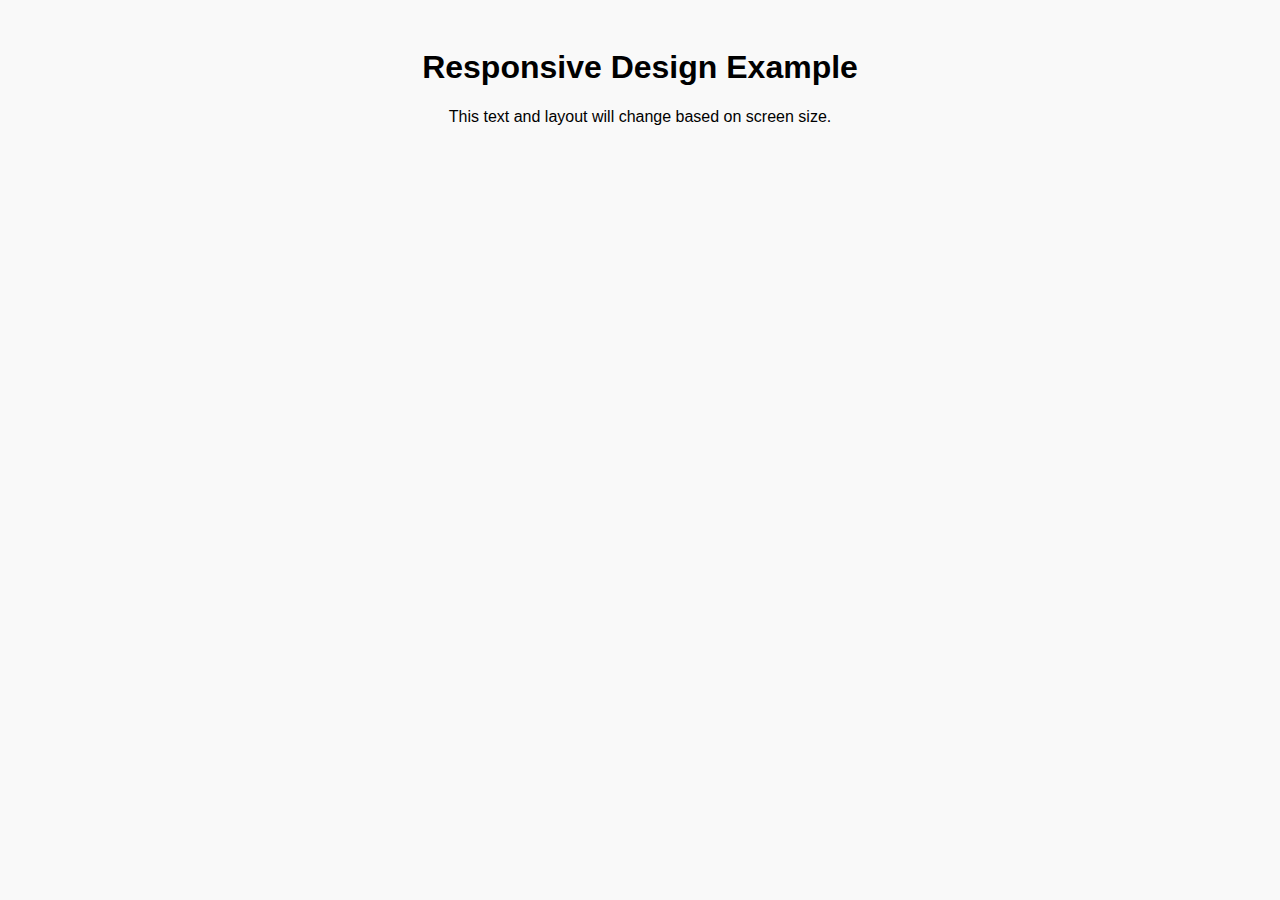
<file: advanced-media-queries/index.html>
<!DOCTYPE html>
<html lang="en">
<head>
  <meta charset="UTF-8">
  <title>Responsive Media Query Page</title>
  <link rel="stylesheet" href="styles.css">
</head>
<body>
  <h1>Responsive Design Example</h1>
  <p>This text and layout will change based on screen size.</p>
</body>
</html>
</file>
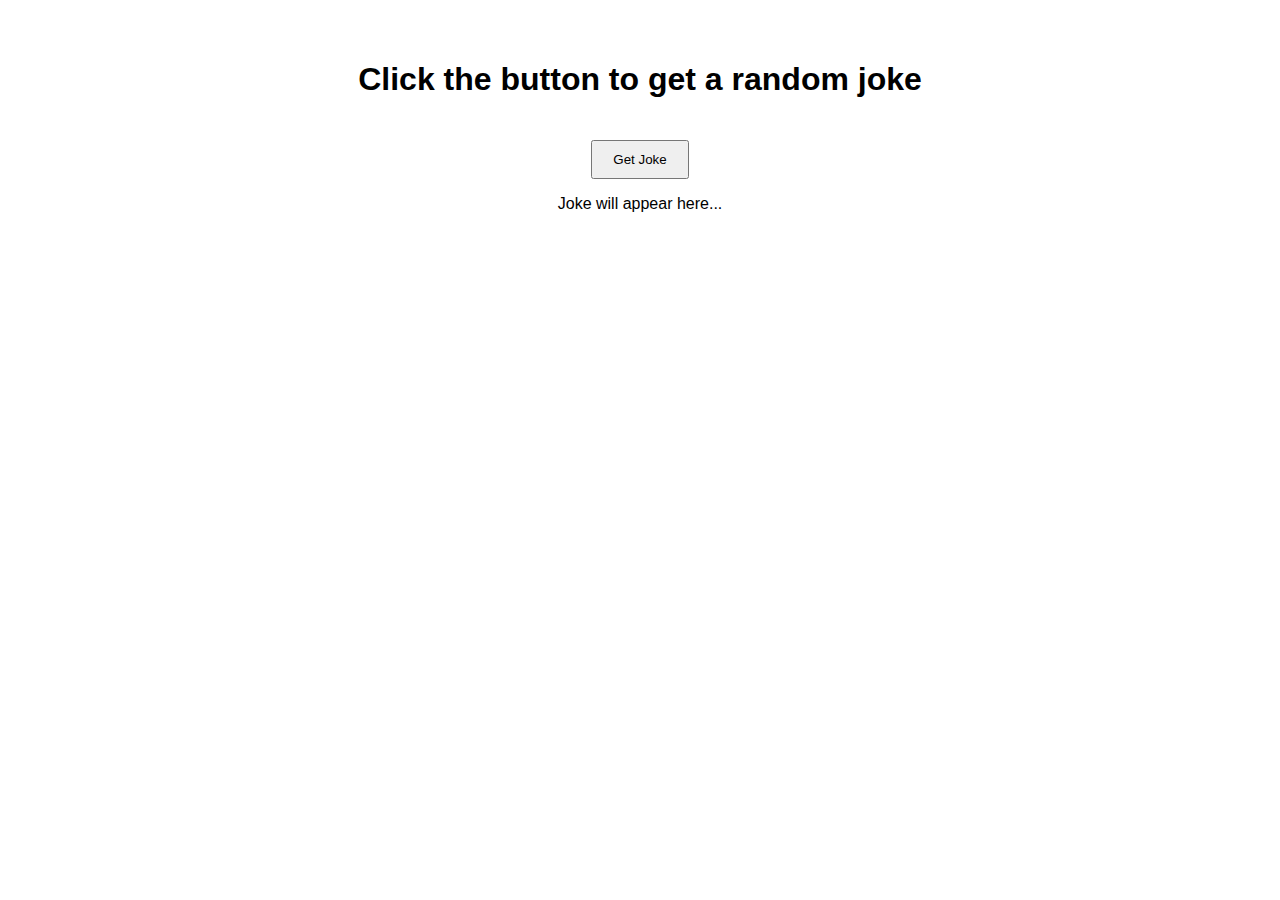
<file: api-project/index.html>
<!DOCTYPE html>
<html lang="en">
<head>
  <meta charset="UTF-8">
  <title>Random Joke</title>
  <link rel="stylesheet" href="styles.css">
</head>
<body>
  <h1>Click the button to get a random joke</h1>
  <button onclick="getJoke()">Get Joke</button>
  <p id="joke">Joke will appear here...</p>

  <script src="script.js"></script>
</body>
</html>
</file>
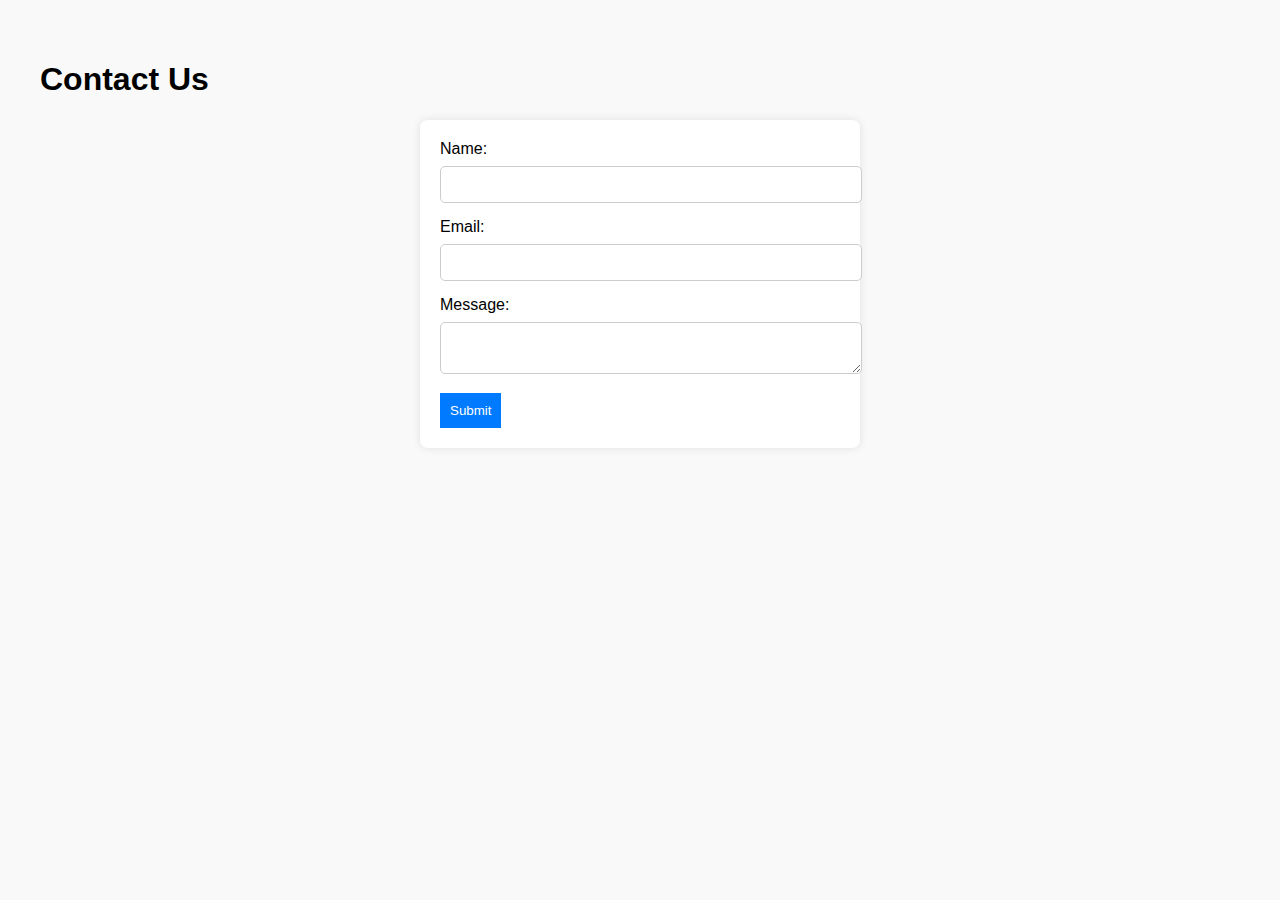
<file: contact-form/index.html>
<!DOCTYPE html>
<html lang="en">
<head>
  <meta charset="UTF-8" />
  <title>Contact Form</title>
  <link rel="stylesheet" href="styles.css" />
</head>
<body>
  <h1>Contact Us</h1>
  <form id="contactForm">
    <label for="name">Name:</label>
    <input type="text" id="name" required>

    <label for="email">Email:</label>
    <input type="email" id="email" required>

    <label for="message">Message:</label>
    <textarea id="message" required></textarea>

    <button type="submit">Submit</button>
  </form>

  <script src="script.js"></script>
</body>
</html>
</file>
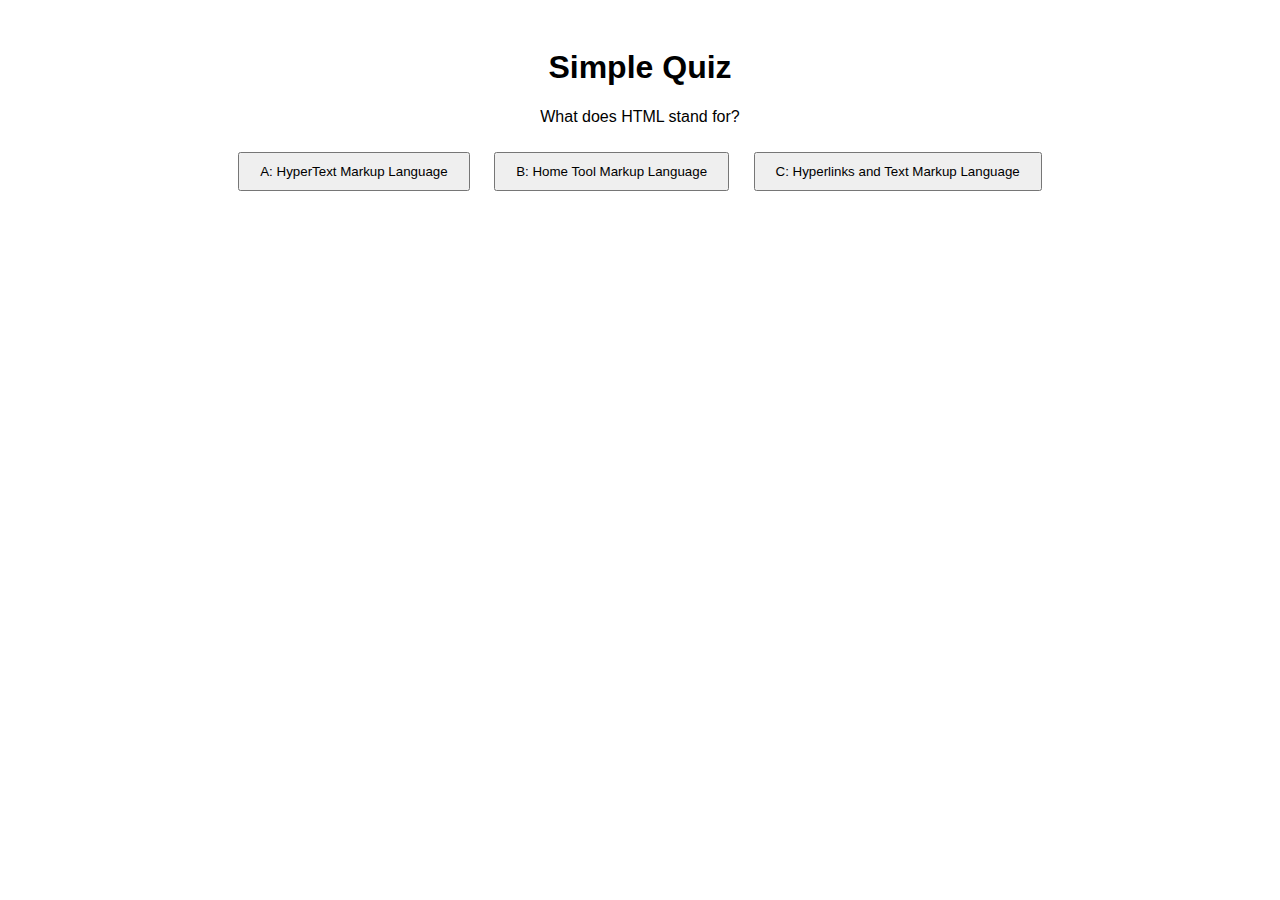
<file: interactive-quiz/index.html>
<!DOCTYPE html>
<html lang="en">
<head>
  <meta charset="UTF-8">
  <title>Quiz App</title>
  <link rel="stylesheet" href="styles.css">
</head>
<body>
  <h1>Simple Quiz</h1>
  <div id="quiz">
    <p id="question">Question text</p>
    <button onclick="answer('A')">A</button>
    <button onclick="answer('B')">B</button>
    <button onclick="answer('C')">C</button>
    <p id="result"></p>
  </div>

  <script src="script.js"></script>
</body>
</html>
</file>
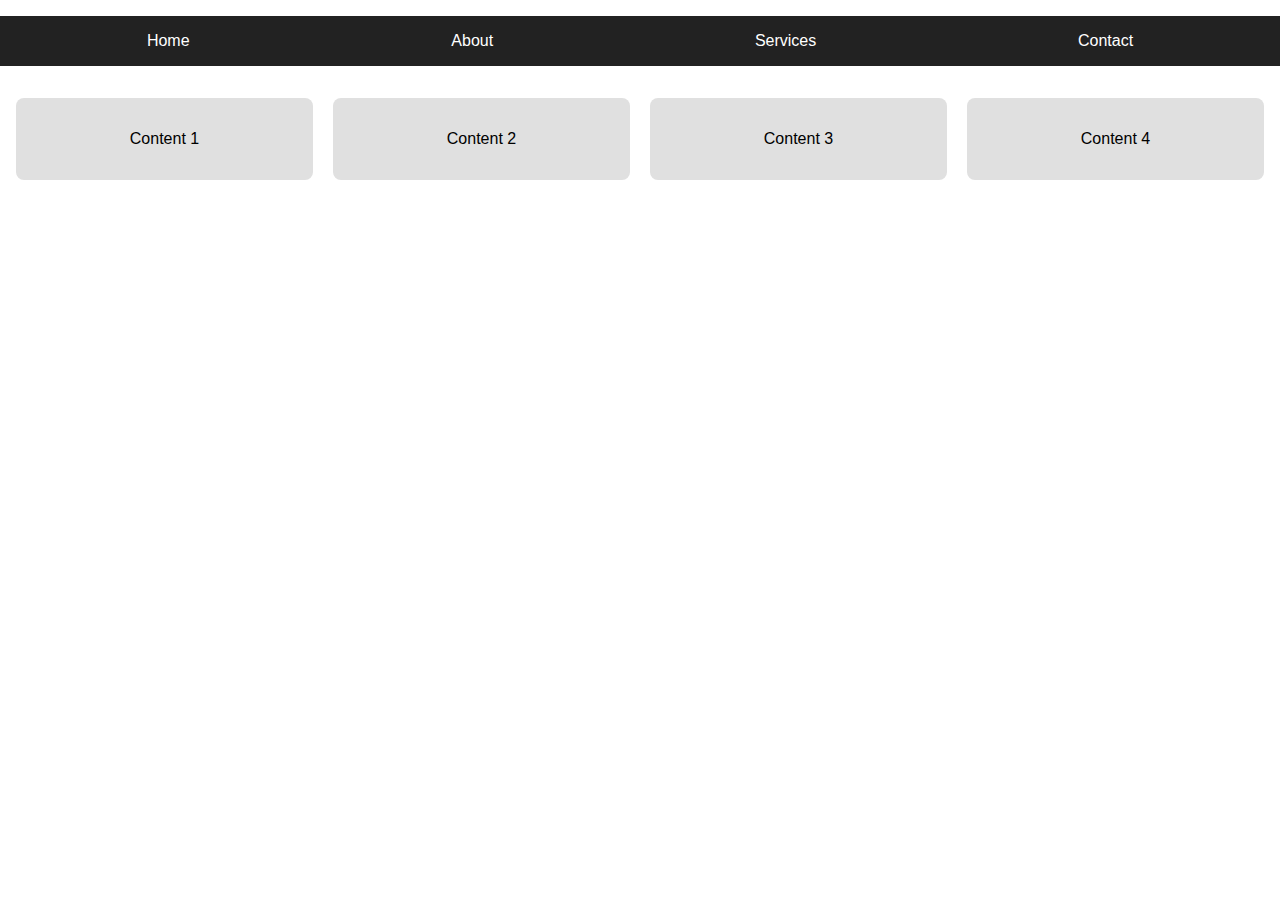
<file: responsive-layout/index.html>
<!DOCTYPE html>
<html lang="en">
<head>
  <meta charset="UTF-8" />
  <title>Responsive Layout</title>
  <link rel="stylesheet" href="styles.css" />
</head>
<body>
  <nav>
    <ul>
      <li>Home</li>
      <li>About</li>
      <li>Services</li>
      <li>Contact</li>
    </ul>
  </nav>

  <div class="grid-container">
    <div class="item">Content 1</div>
    <div class="item">Content 2</div>
    <div class="item">Content 3</div>
    <div class="item">Content 4</div>
  </div>
</body>
</html>
</file>
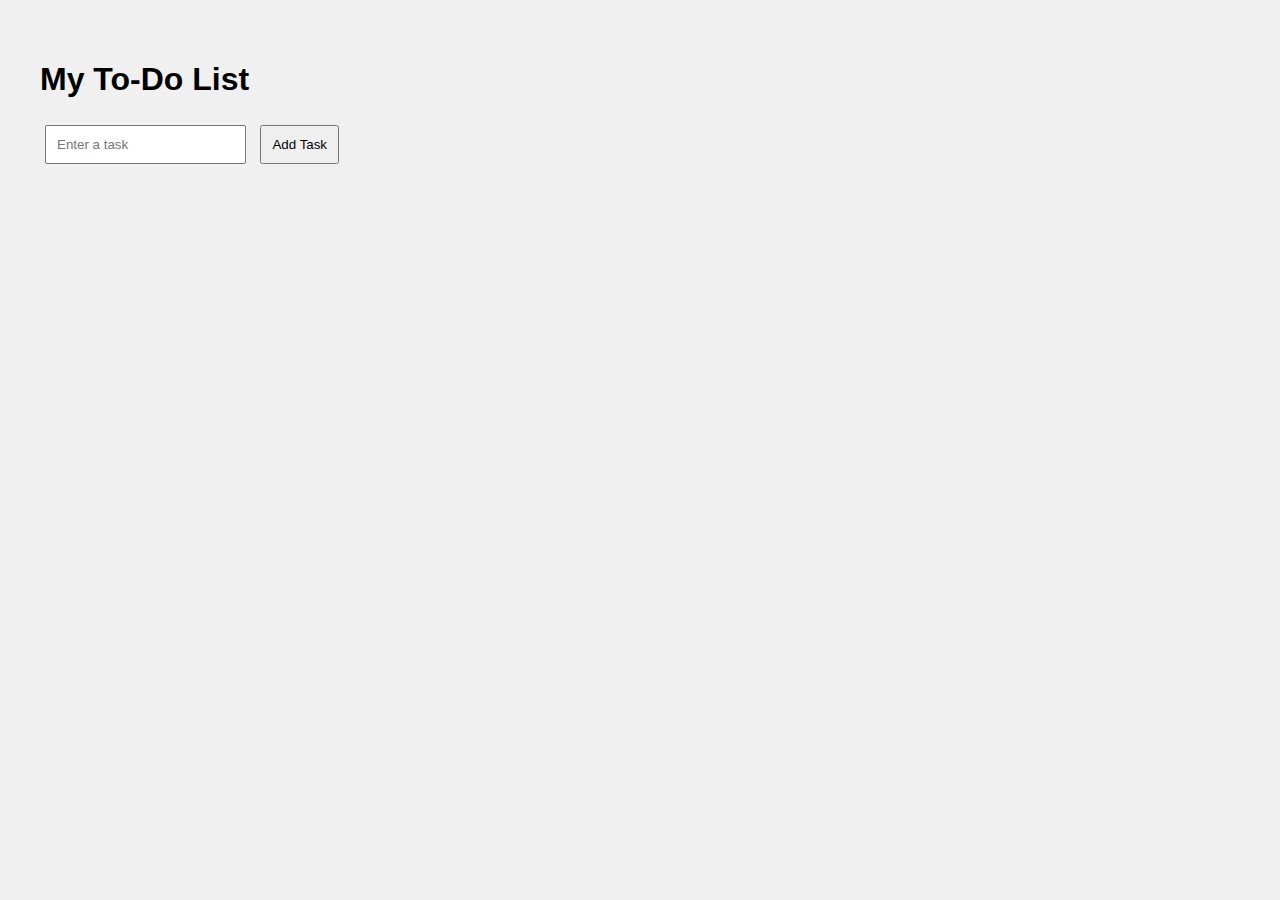
<file: todo-app/index.html>
<!DOCTYPE html>
<html lang="en">
<head>
  <meta charset="UTF-8" />
  <title>To-Do App</title>
  <link rel="stylesheet" href="styles.css" />
</head>
<body>
  <h1>My To-Do List</h1>
  <input type="text" id="taskInput" placeholder="Enter a task">
  <button onclick="addTask()">Add Task</button>
  <ul id="taskList"></ul>

  <script src="script.js"></script>
</body>
</html>
</file>
<file: advanced-media-queries/styles.css>
body {
  font-family: Arial;
  padding: 20px;
  background-color: #f9f9f9;
  text-align: center;
}

/* Tablet */
@media screen and (max-width: 768px) {
  body {
    background-color: #dfe6e9;
  }

  h1 {
    font-size: 24px;
  }
}

/* Mobile */
@media screen and (max-width: 480px) {
  body {
    background-color: #ffeaa7;
  }

  h1 {
    font-size: 20px;
  }

  p {
    font-size: 14px;
  }
}
</file>
<file: api-project/styles.css>
body {
  font-family: Arial;
  text-align: center;
  padding: 2rem;
}

button {
  padding: 10px 20px;
  margin-top: 20px;
}
</file>
<file: contact-form/styles.css>
body {
  font-family: Arial;
  background-color: #f9f9f9;
  padding: 2rem;
}

form {
  background: #fff;
  padding: 20px;
  max-width: 400px;
  margin: auto;
  border-radius: 8px;
  box-shadow: 0 0 10px rgba(0,0,0,0.1);
}

input, textarea {
  width: 100%;
  padding: 10px;
  margin-top: 8px;
  margin-bottom: 15px;
  border: 1px solid #ccc;
  border-radius: 5px;
}

button {
  background: #007BFF;
  color: white;
  border: none;
  padding: 10px;
  cursor: pointer;
}
</file>
<file: interactive-quiz/styles.css>
body {
  font-family: sans-serif;
  text-align: center;
  padding: 20px;
}

button {
  margin: 10px;
  padding: 10px 20px;
}
</file>
<file: responsive-layout/styles.css>
body {
  font-family: sans-serif;
  margin: 0;
}

nav ul {
  display: flex;
  justify-content: space-around;
  background: #222;
  padding: 1rem;
  list-style: none;
  color: white;
}

.grid-container {
  display: grid;
  grid-template-columns: repeat(auto-fit, minmax(200px, 1fr));
  gap: 20px;
  padding: 1rem;
}

.item {
  background-color: #e0e0e0;
  padding: 2rem;
  text-align: center;
  border-radius: 8px;
}

@media screen and (max-width: 600px) {
  nav ul {
    flex-direction: column;
    text-align: center;
  }
}
</file>
<file: todo-app/styles.css>
body {
  font-family: Arial;
  padding: 2rem;
  background-color: #f0f0f0;
}

input, button {
  padding: 10px;
  margin: 5px;
}

ul {
  list-style-type: none;
  padding: 0;
}

li {
  background: #fff;
  padding: 10px;
  margin: 8px 0;
  border-radius: 5px;
  position: relative;
}

li button {
  position: absolute;
  right: 10px;
  top: 10px;
  background: red;
  color: white;
  border: none;
  cursor: pointer;
}
</file>
